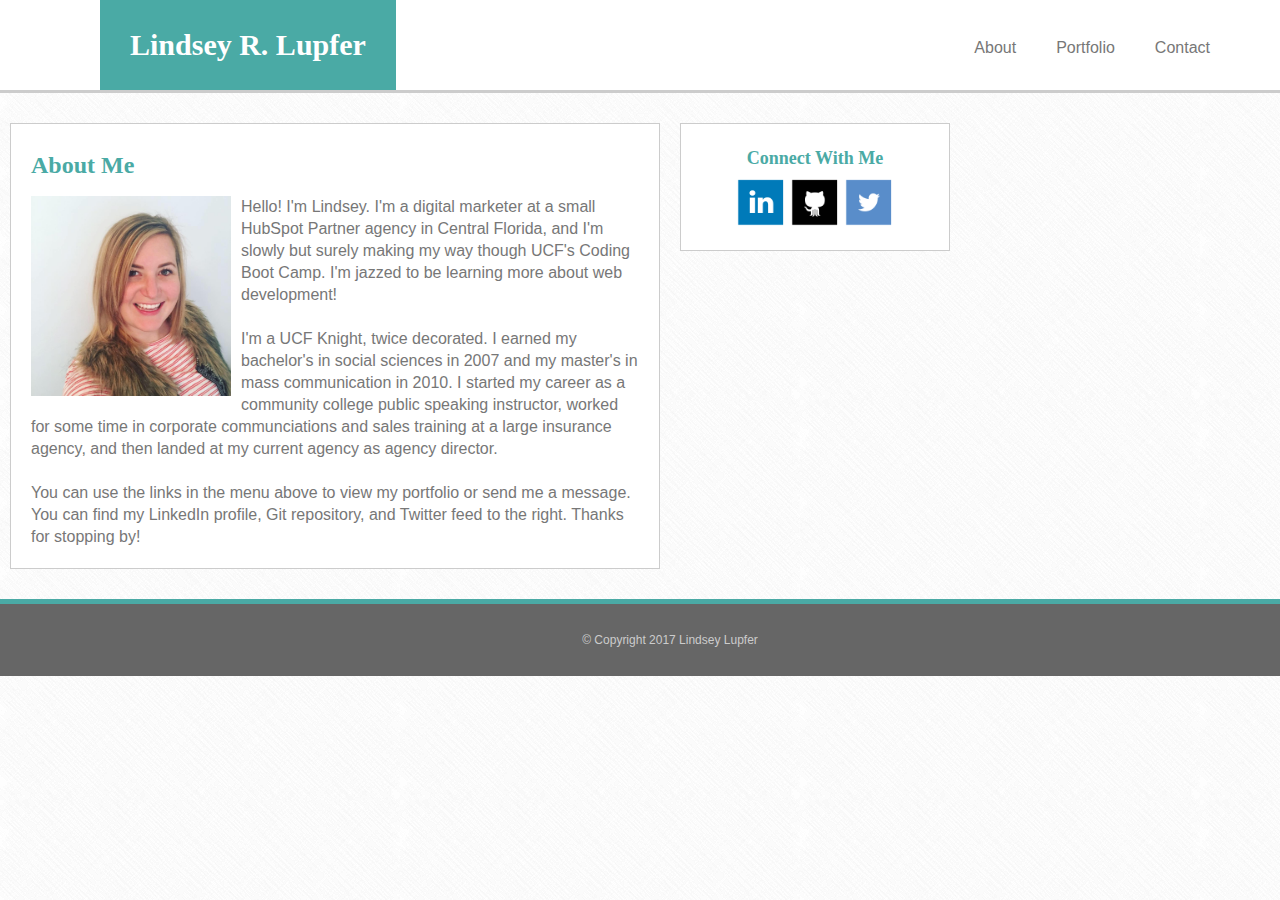
<file: index.html>
<!DOCTYPE html>
<html lang="en">

<head>

	<meta charset="UTF-8">

	<title>Lindsey R. Lupfer</title>

	<link rel="stylesheet" type="text/css" href="assets/css/reset.css">
	<link rel="stylesheet" type="text/css" href="assets/css/style.css">
</head>

<body>

<body background="assets/images/crossword.png">

<div class="header">

	<h1>Lindsey R. Lupfer</h1>

	<div class="contact">
		<a href="contact.html">Contact</a>
	</div>
	<div class="portfolio">
		<a href="portfolio.html">Portfolio</a>
	</div>
	<div class="about">
		<a href="index.html">About</a>
	</div>

</div>

<div class="content">

	<div class="aboutMe">
	
		<h2>About Me</h2>
	
		<img class ="profilePic" alt="lindsey-lupfer" src="assets/images/profile-pic.jpg" width="200">

		<p>
		Hello! I'm Lindsey. I'm a digital marketer at a small HubSpot Partner agency in Central Florida, and I'm slowly but surely making my way though UCF's Coding Boot Camp. I'm jazzed to be learning more about web development! 
		</p>
		<br>
		<p>
		I'm a UCF Knight, twice decorated. I earned my bachelor's in social sciences in 2007 and my master's in mass communication in 2010. I started my career as a community college public speaking instructor, worked for some time in corporate communciations and sales training at a large insurance agency, and then landed at my current agency as agency director.
		</p>
		<br>
		<p>
		You can use the links in the menu above to view my portfolio or send me a message. You can find my LinkedIn profile, Git repository, and Twitter feed to the right. Thanks for stopping by!
		</p>
		</div>

	<div class="contactMe">

		<h3>Connect With Me</h3>

		<a href="http://linkedin.com/in/lindseyl" target="_blank"><img alt="lindsey-lupfer" src="assets/images/linkedin.png" width="50"></a>
		<a href="https://github.com/lrlupfer" target="_blank"><img alt="lindsey-lupfer" src="assets/images/github.png" width="50"></a>
		<a href="http://twitter.com/linds_lup" target="_blank"><img alt="lindsey-lupfer" src="assets/images/twitter.png" width="50"></a>

	</div>

</div>

<footer>
	
	<p>© Copyright 2017 Lindsey Lupfer</p>

</footer>

</body>

</html>
</file>
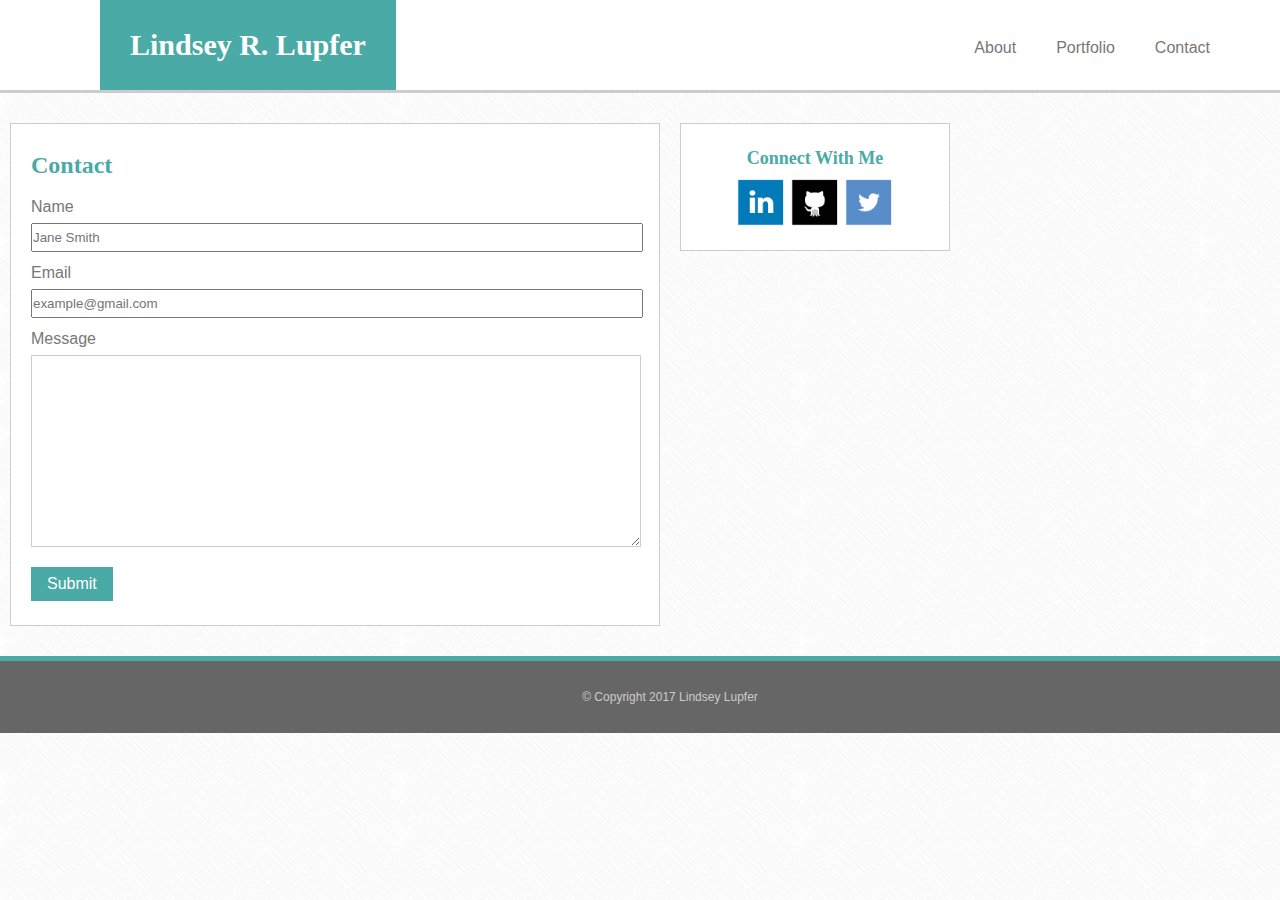
<file: contact.html>
<!DOCTYPE html>
<html lang="en">

<head>

	<meta charset="UTF-8">

	<title>Lindsey R. Lupfer</title>

	<link rel="stylesheet" type="text/css" href="assets/css/reset.css">
	<link rel="stylesheet" type="text/css" href="assets/css/style.css">
</head>

<body>

<body background="assets/images/crossword.png">

<div class="header">

	<h1>Lindsey R. Lupfer</h1>

	<div class="contact">
		<a href="contact.html">Contact</a>
	</div>
	<div class="portfolio">
		<a href="portfolio.html">Portfolio</a>
	</div>
	<div class="about">
		<a href="index.html">About</a>
	</div>

</div>

<div class="content">

	<div class="aboutMe">
	
		<h2>Contact</h2>

		<form>
  			Name<br>
  			<input type="text" name="name" class="formName" placeholder="Jane Smith"><br>
  			Email<br>
  			<input type="text" name="example@gmail.com" class="formEmail" placeholder="example@gmail.com"><br>
  			Message<br>
  			<textarea></textarea><br>
  			<input type="submit" value="Submit" class="formSubmit">
		</form>

	</div>

	<div class="contactMe">

		<h3>Connect With Me</h3>

		<a href="http://linkedin.com/in/lindseyl" target="_blank"><img alt="lindsey-lupfer" src="assets/images/linkedin.png" width="50"></a>
		<a href="https://github.com/lrlupfer" target="_blank"><img alt="lindsey-lupfer" src="assets/images/github.png" width="50"></a>
		<a href="http://twitter.com/linds_lup" target="_blank"><img alt="lindsey-lupfer" src="assets/images/twitter.png" width="50"></a>

	</div>

</div>

<footer>
	
	<p>© Copyright 2017 Lindsey Lupfer</p>

</footer>

</body>

</html>
</file>
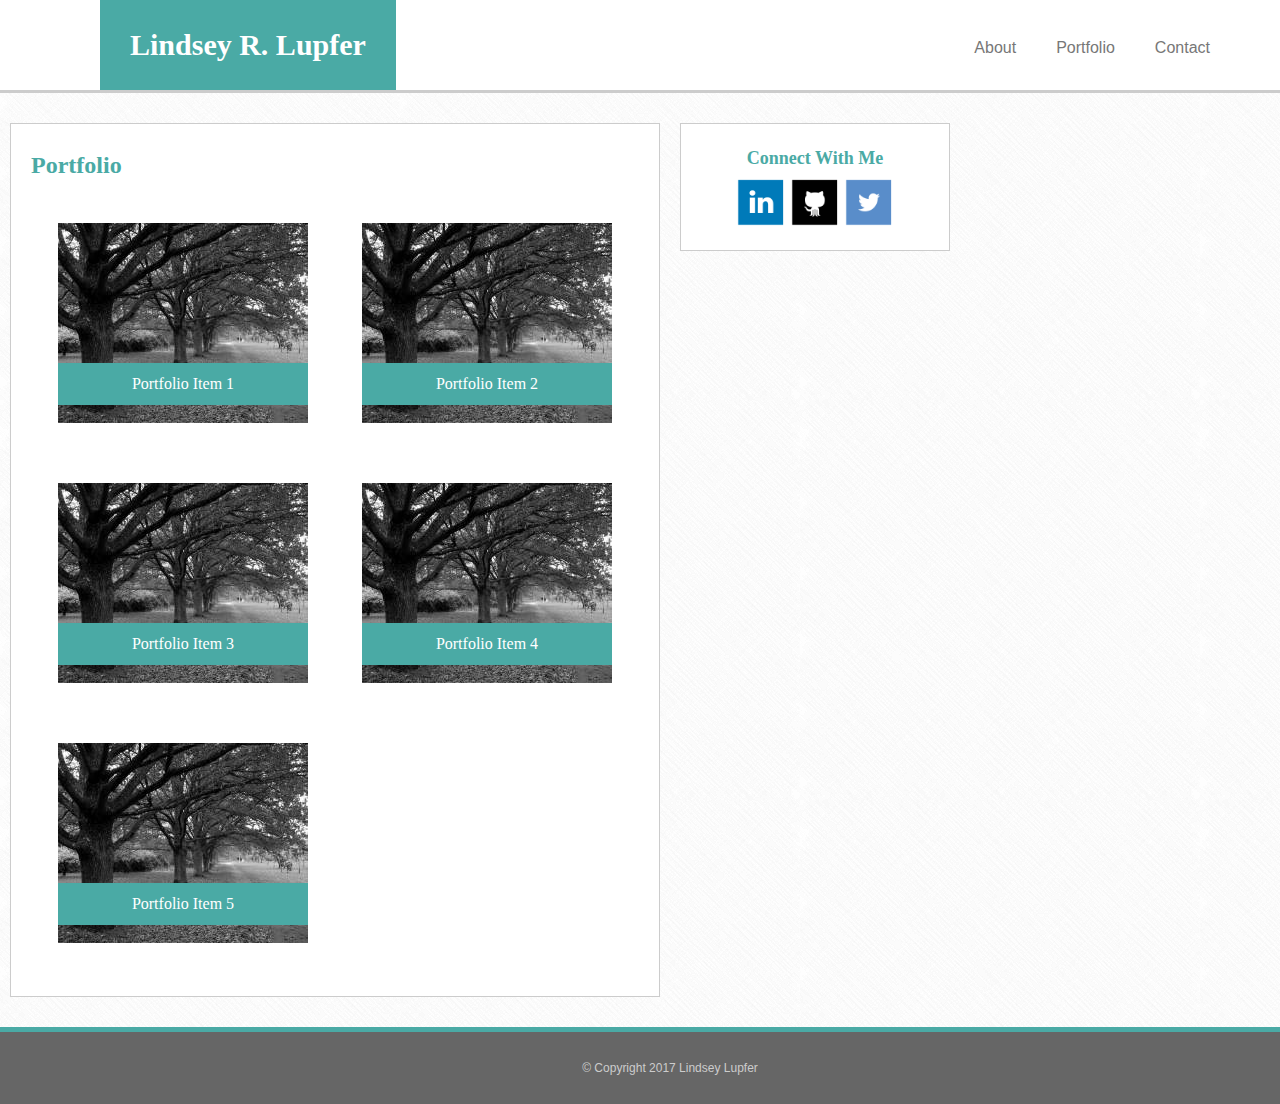
<file: portfolio.html>
<!DOCTYPE html>
<html lang="en">

<head>

	<meta charset="UTF-8">

	<title>Lindsey R. Lupfer</title>

	<link rel="stylesheet" type="text/css" href="assets/css/reset.css">
	<link rel="stylesheet" type="text/css" href="assets/css/style.css">
</head>

<body>

<body background="assets/images/crossword.png">

<div class="header">

	<h1>Lindsey R. Lupfer</h1>

	<div class="contact">
		<a href="contact.html">Contact</a>
	</div>
	<div class="portfolio">
		<a href="portfolio.html">Portfolio</a>
	</div>
	<div class="about">
		<a href="index.html">About</a>
	</div>

</div>

<div class="content">

	<div class="aboutMe">
	
		<h2>Portfolio</h2>
	
		<table style="width:100%">
		<tr>

			<td><div class="portfolio1">

			<a href="#"><img src="assets/images/portfolio.jpg" alt="lindsey lupfer portfolio">

			<h5>Portfolio Item 1</h5></a>

			</div></td>

			<td><div class="portfolio1">

			<a href="#"><img src="assets/images/portfolio.jpg" alt="lindsey lupfer portfolio">

			<h5>Portfolio Item 2</h5></a>

			</div></td>
		</tr>
		<tr>
			<td><div class="portfolio1">

			<a href="#"><img src="assets/images/portfolio.jpg" alt="lindsey lupfer portfolio">

			<h5>Portfolio Item 3</h5></a>

			</div></td>
			<td><div class="portfolio1">

			<a href="#"><img src="assets/images/portfolio.jpg" alt="lindsey lupfer portfolio">

			<h5>Portfolio Item 4</h5></a>

			</div></td>
		</tr>
		<tr>
			<td><div class="portfolio1">

			<a href="#"><img src="assets/images/portfolio.jpg" alt="lindsey lupfer portfolio">

			<h5>Portfolio Item 5</h5></a>

			</div></td>
		</tr>
		</table>
	</div>

	<div class="contactMe">

		<h3>Connect With Me</h3>

		<a href="http://linkedin.com/in/lindseyl" target="_blank"><img alt="lindsey-lupfer" src="assets/images/linkedin.png" width="50"></a>
		<a href="https://github.com/lrlupfer" target="_blank"><img alt="lindsey-lupfer" src="assets/images/github.png" width="50"></a>
		<a href="http://twitter.com/linds_lup" target="_blank"><img alt="lindsey-lupfer" src="assets/images/twitter.png" width="50"></a>

	</div>

</div>

<footer>
	
	<p>© Copyright 2017 Lindsey Lupfer</p>

</footer>

</body>

</html>
</file>
<file: assets/css/style.css>
.header {
	background-color: white;
	width: 100%;
	border-bottom: 3px solid #cccccc;
	height: 90px;
}

body {
	font-family: 'Arial', 'Helvetica Neue', Helvetica, sans-serif;
	color: #777777;
	font-size: 16px;
}

h1, h2, h3, h4 {
	font-family: 'Georgia', Times, 'Times New Roman', serif;
}

h1 {
	background-color: #4aaaa5;
	color: #ffffff;
	padding: 30px;
	float: left;
	margin-left: 100px;
	font-size: 30px;
	font-weight: bold;
}

h2 {
	color: #4aaaa5;
	padding: 10px 0px 20px 0px;
	font-size: 24px;
	font-weight: bold;
}

h3 {
	color: #4aaaa5;
	padding: 5px 0px 10px 0px;
	font-size: 18px;
	font-weight: bold;
}

.about {
	float: right;
	position: relative;
	padding: 40px 20px 36px 20px;
}

.portfolio {
	float: right;
	position: relative;
	padding: 40px 20px 36px 20px;
}

.contact {
	float: right;
	position: relative;
	padding: 40px 20px 36px 20px;
	margin-right: 50px;
}

a {
	color: #777777;
	text-decoration: none;
}

a:hover {
	color: #4aaaa5;
}

.aboutMe {
	float: left;
	width: 608px;
	padding: 20px;
	border: 1px solid #cccccc;
	margin: 30px 10px 30px 10px;
	line-height: 22px;
	background: #ffffff;
}

.profilePic {
	float: left;
	padding: 0px 10px 5px 0px;
}

.contactMe {
	float: left;
	width: 228px;
	padding: 20px;
	border: 1px solid #cccccc;
	margin: 30px 10px 30px 10px;
	text-align: center;
	background: #ffffff;
}

footer {
	clear: both;
	width: 100%;
	text-align: center;
	background-color: #666666;
	color: #cccccc;
	padding: 30px;
	font-size: 12px;
	border-top: 5px solid #4aaaa5;
}

input[type=text] {
	width: 100%;
	padding: 5px 0px 5px 0px;
	margin: 5px 0px 10px 0px;
}

textarea {
	height: 180px;
	width: 100%;
	border: .5px solid #cccccc;
	padding: 5px 0px 5px 0px;
	margin: 5px 0px 10px 0px;
}

input[type=submit] {
	background-color: #4aaaa5;
	color: #ffffff;
	border: none;
	padding: 8px 16px;
	margin: 4px 0px 4px 0px;
	font-size: 16px;
	cursor: pointer;
}

tr {
	width: 100%;
}

td {
	width: 50%;
	padding: 27px;
}

.portfolio1 {
	position: relative;
	width: 100%;
}

h5 {
	position: absolute;
	top: 140px;
	width: 100%;
	color: white;
	background-color: #4aaaa5;
	padding: 10px 0px 10px 0px;
	z-index: 1;
	text-align: center;
	font-family: 'Georgia', Times, 'Times New Roman', serif;
}
</file>
